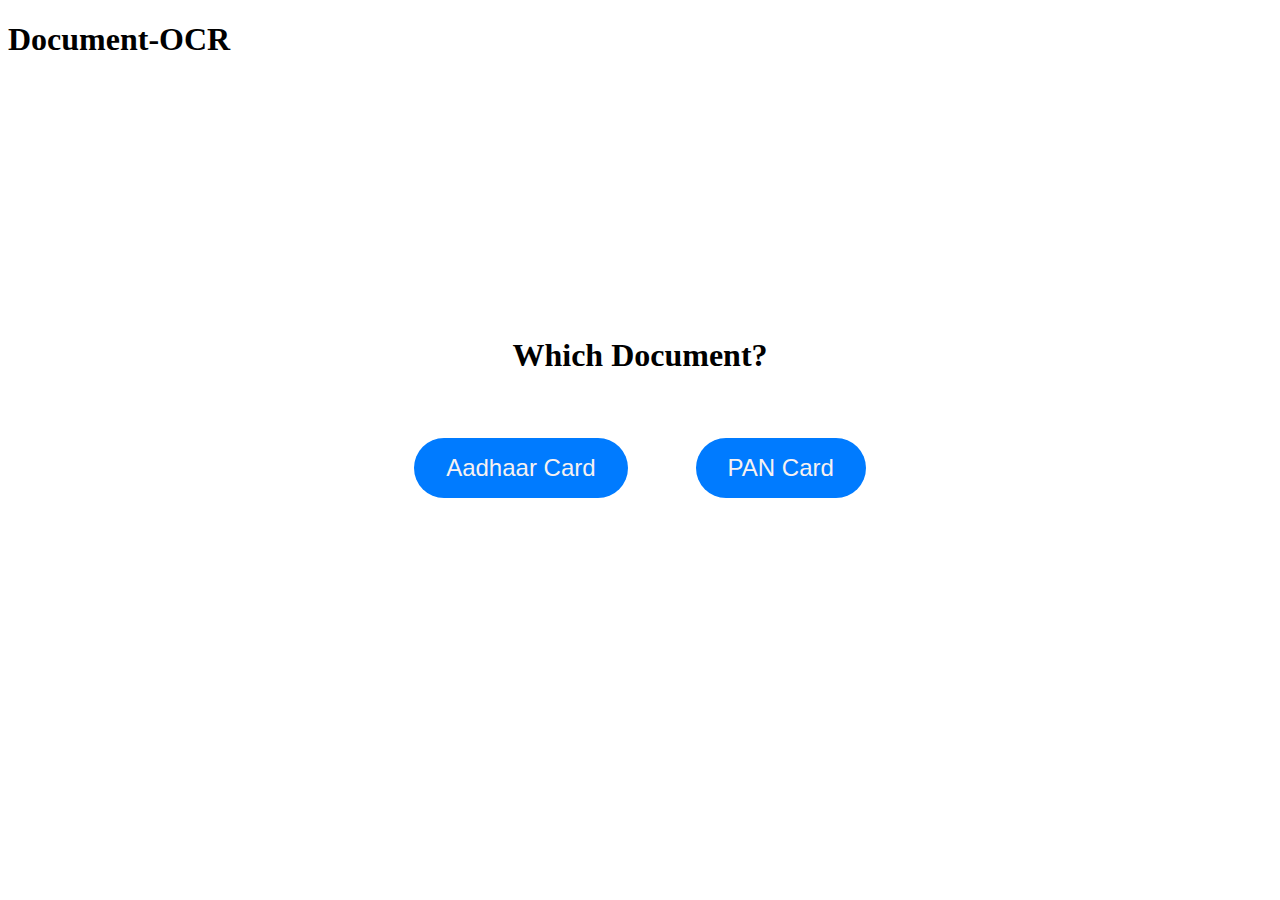
<file: web/index.html>
<!DOCTYPE html>
<html>
  <head>
    <title>Document-OCR</title>
    <link rel="stylesheet" href="style.css" />
  </head>
  <body>
    <header>
      <h1 class="banner">Document-OCR</h1>
    </header>
    <div class="flex-container">
      <div class="Question">
        <p>Which Document?</p>
      </div>
      <div class="answer-option-button">
        <button
          class="option-button"
          onclick="window.location.href='aadhaar.html'"
        >
          Aadhaar Card
        </button>
        <button class="option-button" onclick="window.location.href='pan.html'">
          PAN Card
        </button>
      </div>
    </div>
  </body>
</html>
</file>
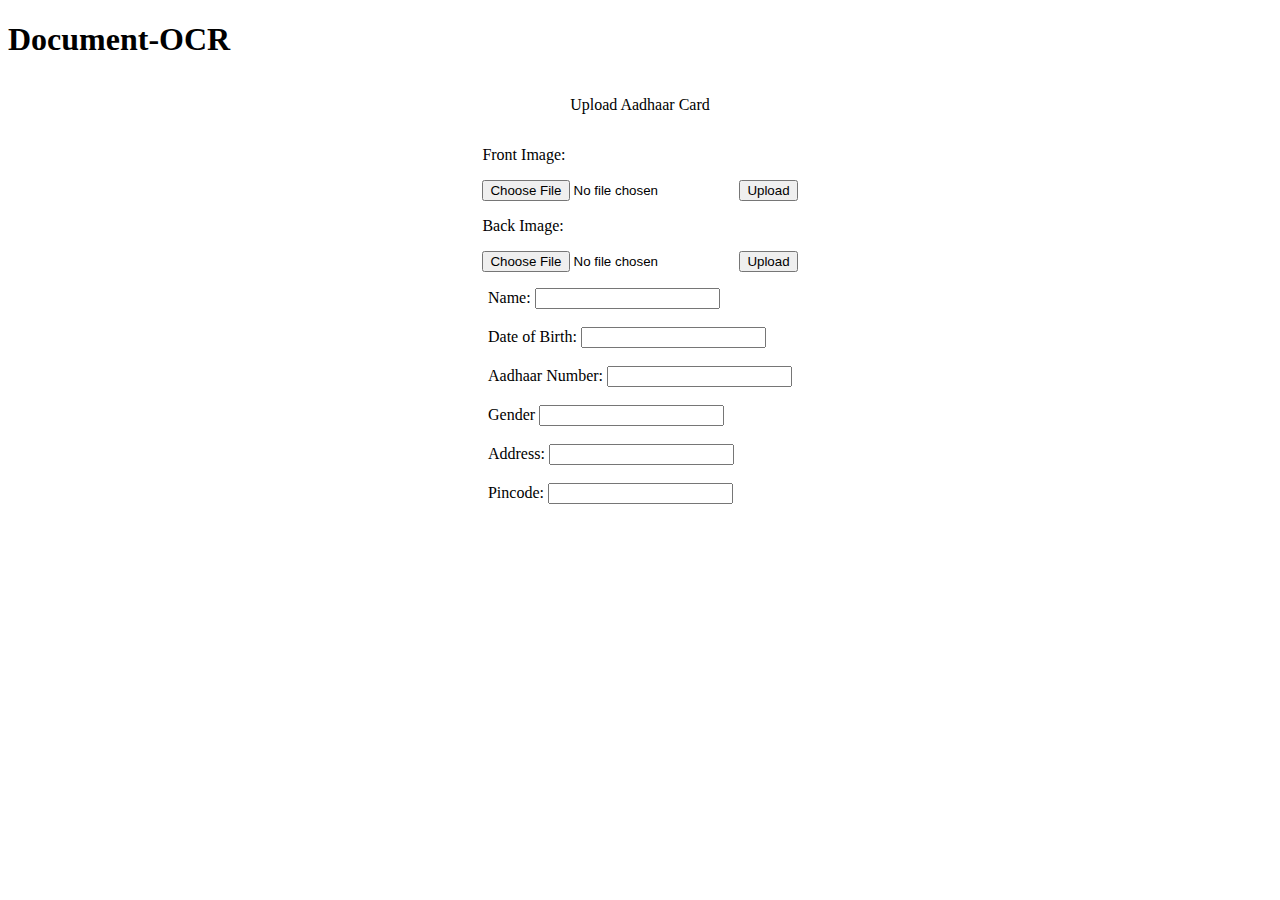
<file: web/aadhaar.html>
<!DOCTYPE html>
<html lang="en">
  <head>
    <meta charset="UTF-8" />
    <meta name="viewport" content="width=device-width, initial-scale=1.0" />
    <title>Aadhaar-OCR</title>
    <link rel="stylesheet" href="style.css" />
  </head>
  <body>
    <header>
      <h1 class="banner">Document-OCR</h1>
    </header>
    <div class="mainwork">
      <div class="upload-buttons">
        <div><p>Upload Aadhaar Card</p></div>
        <div>
          <div>
            <p>Front Image:</p>
            <input type="file" id="FrontImage" accept="image/*" />
            <button class="upload-button" onclick="uploadFile()">Upload</button>
          </div>
          <div>
            <p>Back Image:</p>
            <input type="file" id="file" accept="image/*" />
            <button class="upload-button" onclick="uploadFile()">Upload</button>
          </div>
        </div>
        <div class="extracted_info">
          <form>
            <label for="name">Name:</label>
            <input type="text" id="name" name="name" /><br /><br />
            <label for="dob">Date of Birth:</label>
            <input type="text" id="dob" name="dob" /><br /><br />
            <label for="aadhaar">Aadhaar Number:</label>
            <input type="text" id="aadhaar" name="aadhaar" /><br /><br />
            <label for="sex">Gender</label>
            <input type="text" id="sex" name="sex" /><br /><br />
            <label for="address">Address:</label>
            <input type="text" id="address" name="address" /><br /><br />
            <label fpr="pincode">Pincode:</label>
            <input type="text" id="pincode" name="pincode" /><br /><br />
          </form>
        </div>
      </div>
    </div>
  </body>
</html>
</file>
<file: web/style.css>
.flex-container {
  display: flex;
  justify-content: center;
  align-items: center;
  flex-direction: column;
  height: 75vh;
}

.Question {
  font-size: 2rem;
  font-weight: bold;
}

.answer-option-button {
  justify-content: center;
  align-items: center;
  flex-direction: column;
  /* margin-top: 1rem; */
}

.answer-option-button button {
  margin: 0.5rem;
  font-size: 1.5rem;
  padding: 1rem 2rem;
  border-radius: 30px;
  background-color: #007bff;
  color: #f6f1f1;
  border: none;
  cursor: pointer;
  margin: 2rem;
  transition: all 0.3s ease-in-out;
}

.answer-option-button button:hover {
  border-radius: 1 rem;
  background-color: #f6f1f1;
  color: #007bff;
}

.upload-buttons {
  display: flex;
  justify-content: center;
  align-items: center;
  flex-direction: column;
  margin-top: 1rem;
}

.extracted_info {
  display: flex;
  justify-content: center;
  align-items: center;
  flex-direction: column;
  margin-top: 1rem;
}

.mainwork {
}
</file>
